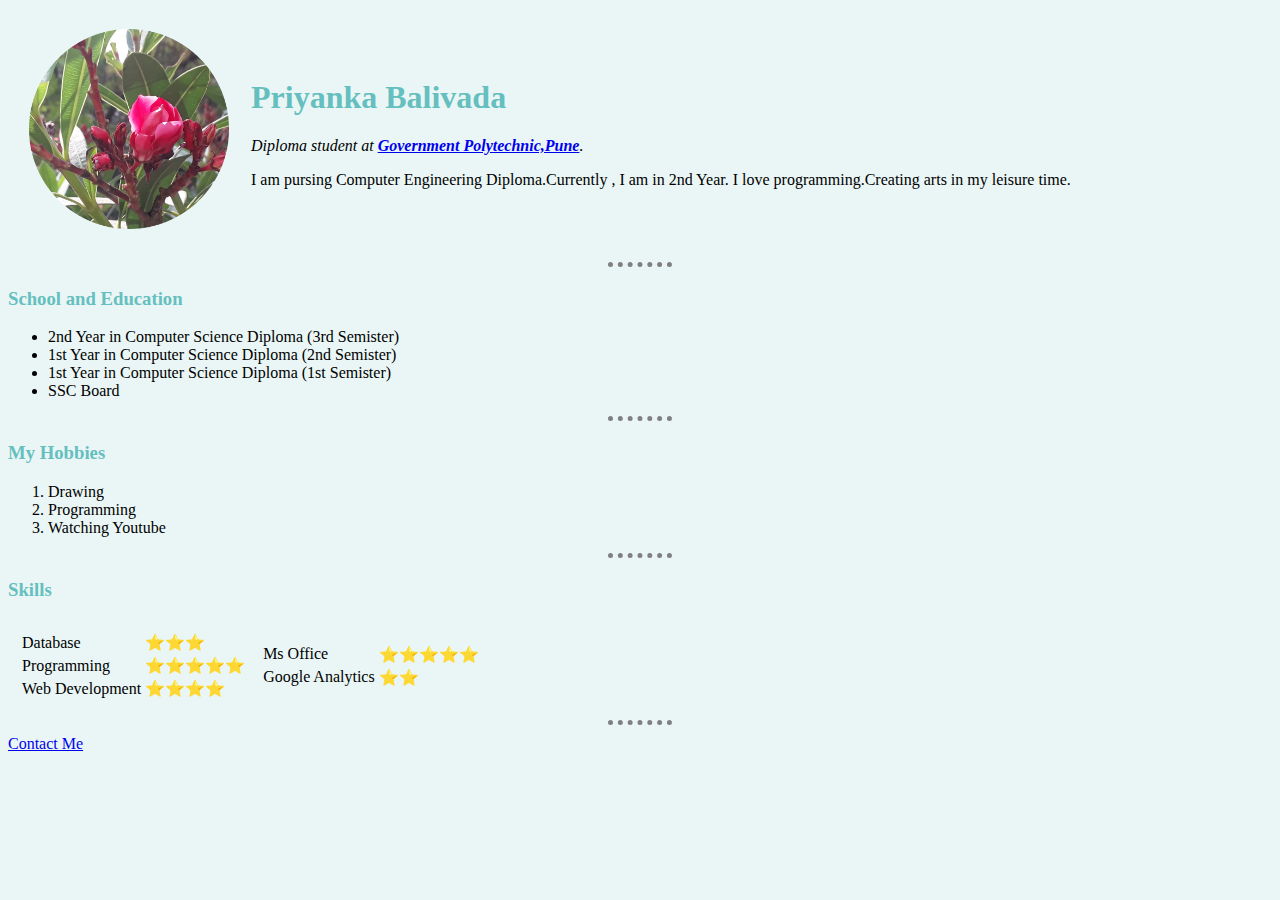
<file: index.html>
<!DOCTYPE html>
<html lang="en" dir="ltr">

<head>
  <meta charset="utf-8">
  <title>Priyanka's Website</title>
  <link rel="stylesheet" href="Styles.css">
</head>

<body>
  <!--border attribute border="10" -->
  <table cellspacing="20">
    <tr>
      <td><img src="Flower.png" width="200" height="200" alt="Profile Picture"></td>
      <td>
        <h1>Priyanka Balivada</h1>
        <p><em>Diploma student at <strong><a href="https://gppune.ac.in/userindex.php">Government Polytechnic,Pune</a></strong>.</em>
        </p>
        <p>
          I am pursing Computer Engineering Diploma.Currently , I am in 2nd Year.
          I love programming.Creating arts in my leisure time.
        </p>
      </td>
    </tr>
  </table>

  <hr>
  <!--<center>-->
  <h3>School and Education</h3>
  <ul>
    <li>2nd Year in Computer Science Diploma (3rd Semister)</li>
    <li>1st Year in Computer Science Diploma (2nd Semister)</li>
    <li>1st Year in Computer Science Diploma (1st Semister)</li>
    <li>SSC Board</li>
  </ul>
  <hr>

  <h3>My Hobbies</h3>
  <ol>
    <li>Drawing</li>
    <li>Programming</li>
    <li>Watching Youtube</li>
  </ol>
  <hr>

  <h3>Skills</h3>
  <table cellspacing="10">
    <tr>
      <td>
        <table>
          <tr>
            <td>Database</td>
            <td>⭐⭐⭐</td>
          </tr>
          <tr>
            <td>Programming</td>
            <td>⭐⭐⭐⭐⭐</td>
          </tr>
          <tr>
            <td>Web Development</td>
            <td>⭐⭐⭐⭐</td>
          </tr>
        </table>
      </td>
      <td>
        <table>
          <tr>
            <td>Ms Office</td>
            <td>⭐⭐⭐⭐⭐</td>
          </tr>
          <tr>
            <td>Google Analytics</td>
            <td>⭐⭐</td>
          </tr>
        </table>
      </td>
    </tr>
  </table>

  <hr>
  <a href="Contact-Me.html">Contact Me</a>
  <!--</center>-->
</body>

</html>
</file>
<file: Styles.css>
hr {
  border-top-style: dotted;
  border-right-style: none;
  border-bottom-style: none;
  border-left-style: none;
  border-color: grey;
  height: 2px;
  border-width: thick;
  width: 5%;
}

h1, h3 {
  color: #66BFBF;
}

body {
  background-color: #EAF6F6;
}
</file>
